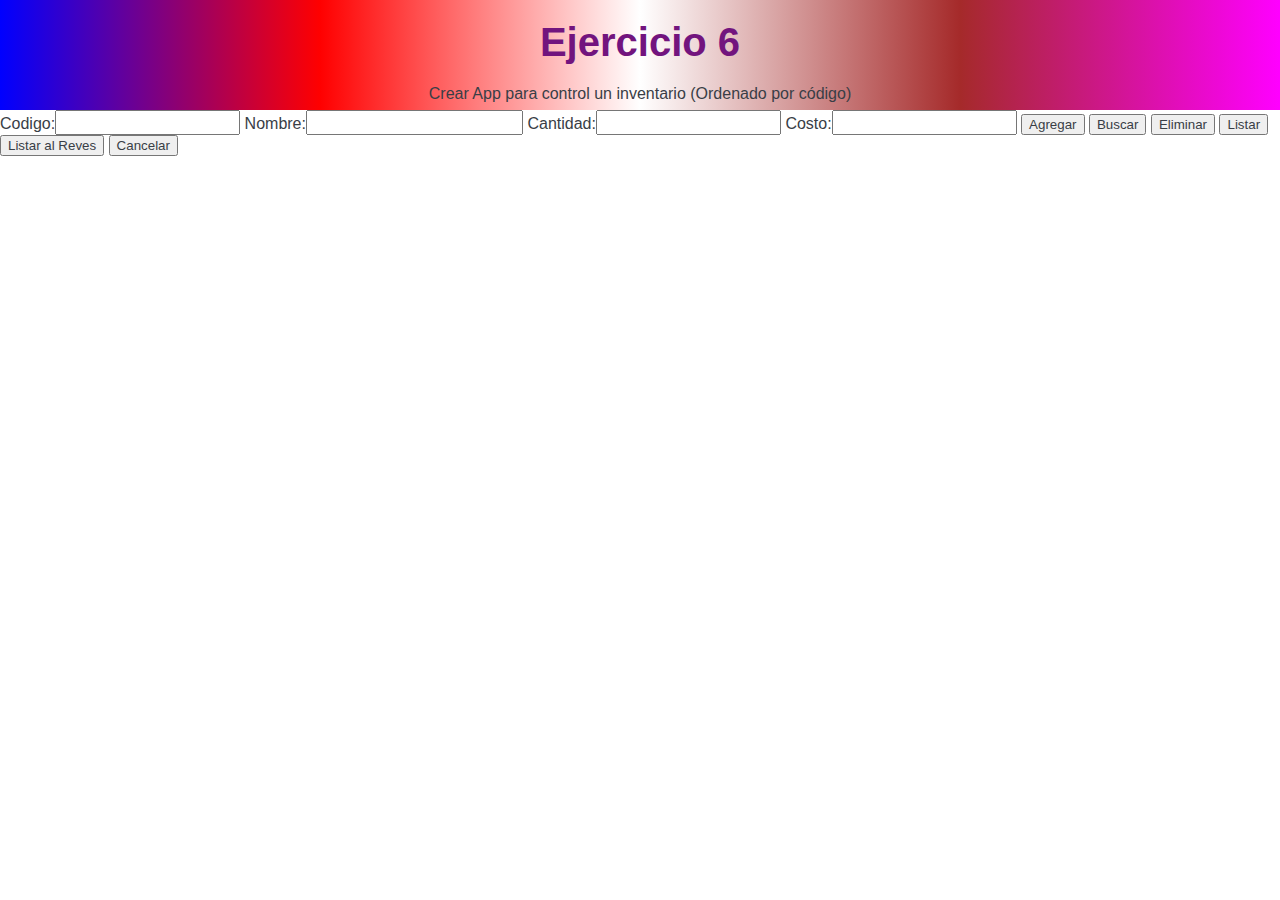
<file: index.html>
<!DOCTYPE html>
<html lang="en">

<head>
  <meta charset="UTF-8" />
  <meta name="viewport" content="width=device-width, initial-scale=1.0" />
  <meta http-equiv="X-UA-Compatible" content="ie=edge" />
  <title>Estructura de Datos</title>

  <link rel="stylesheet" href="style.css">
</head>

<body>
  <div class="header">
    <h1>Ejercicio 6</h1>
    <p class="azul">Crear App para control un inventario (Ordenado por código)</p>
  </div>

  <div id='app'>
    <form>
      <label for="txtCode">
        Codigo:<input type='number' id='txtCode' size=24>
      </label>
      <label for="txtName">
        Nombre:<input type='text' id='txtName' size=24>
      </label>
      <label for="txtQuantity">
        Cantidad:<input type='number' id='txtQuantity' size=24>
      </label>
      <label for="txtCost">
        Costo:<input type='number' id='txtCost' size=22>
      </label>
      <button type='button' id='btnAdd'>Agregar</button>
      <button type='button' id='btnSearch'>Buscar</button>
      <button type='button' id='btnDelete'>Eliminar</button>
      <button type='button' id='btnList'>Listar</button>
      <button type='button' id='btnListReverse'>Listar al Reves</button>
      <button type='reset'>Cancelar</button>
      
    </form>
    <div id='detalles'></div>
    <script type="module" src="main.js"></script>
  </div>
 
</body>

</html>
</file>
<file: style.css>
* {
  font-family: "IBM Plex Sans", sans-serif;
  color: #393e46;
  margin: 0;
}

h1 {
  font-weight: 700;
  font-size: 40px;
  text-align: center;
  color: #72147e;
}

p {
  text-align: center;
  margin-top: 20px;
}

input {
  padding-top: 5px;
}

.header {
  background: linear-gradient(to right, blue, red, white, brown, magenta);
  height: 90px;
  padding-top: 20px;
}

.left {
  width: 50%;
  float: left;
}

.right {
  margin-left: 50%;
}
</file>
